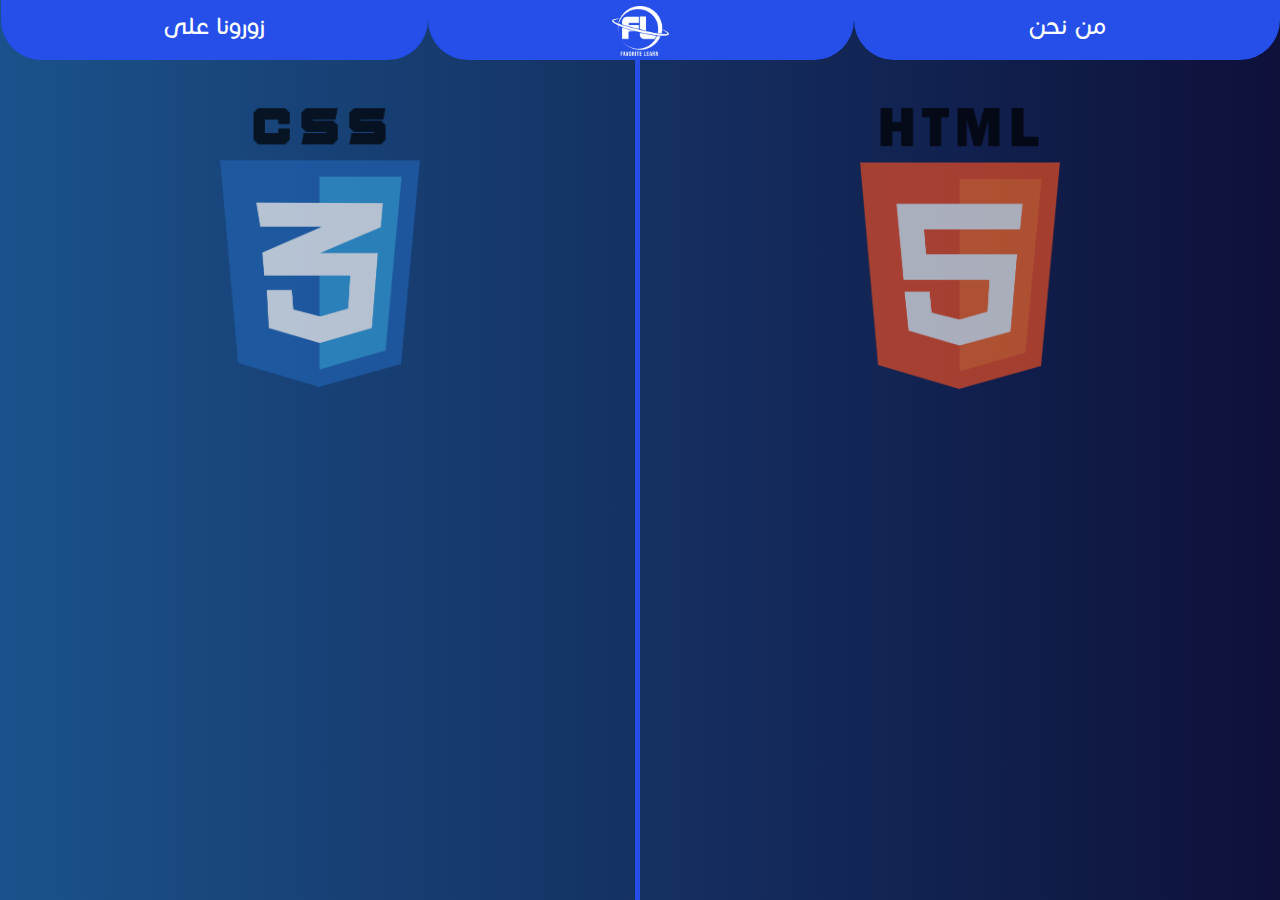
<file: index.html>
<!doctype html>
<html lang="ar">
	<head prefix="og: http://ogp.me/ns#">
		<!-- Global site tag (gtag.js) - Google Analytics -->
		<script async src="https://www.googletagmanager.com/gtag/js?id=G-XX93QMRD3M"></script>
		<script>
		  window.dataLayer = window.dataLayer || [];
		  function gtag(){dataLayer.push(arguments);}
		  gtag('js', new Date());

		  gtag('config', 'G-XX93QMRD3M');
		</script>
		<title>Favorite Learn</title>
		<meta name="description" content="Favorite Learn" />
		<meta name="keyword" content="favorite,learn,programming,technologies,tech,html,css,تعلم,باللغة,العربية" />
		<meta charset="utf-8" />
		<meta name="viewport" content="width=device-width, initial-scale=1">
		<meta property="og:url" content="https://favoritelearn.github.io/LearnPackage/index.html" />
		<meta property="og:title" content="Favorite Learn" />
		<meta property="og:site_name" content="Favorite Learn" />
		<meta property="og:description" content="Learn Technologies With Us" />
		<meta property="og:image:url" content="https://favoritelearn.github.io/LearnPackage/logof.png" />
		<meta name="twitter:card" content="summary_large_image" />
		<meta name="google-site-verification" content="eXmMTxU960kiCsKl00wn9XdH6HQ76TOaNOzUcWNSkCU" />
		<link rel="stylesheet" href="style.css" />
		<link rel="stylesheet" href="main.css" />
		<link rel="shortcut" type="image/png" href="logo.png" />
		<link rel="icon" type="image/png" href="logo.png" />
		<script src="jquery.js"></script>
		<script src="script.js"></script>
	</head>
	<body dir="rtl">
		<center><img src="logo.png" class="mob" /></center>
		<nav>
			<button class="page" onclick="navclick('who-are-we.html')">من نحن</button>
			<button class="page" onclick="navclick('index.html')"><img src="logo white.png" class="logo" /></button>
			<button id="hidecfoot" class="page">زورونا على</button>
		</nav>
		<div id="cfoot">
			<div id="cans">&times </div>
			<br />
			<a class="social" href="https://www.facebook.com/groups/favoritelearn" target="_blank">
				<img src="images/fb.png" class="ad" />
			</a>
			<a class="social" href="https://www.youtube.com/channel/UCyRhzxYJAnz6WoFG_9fzjBg" target="_blank">
				<img src="images/yt.png" class="ad" />
			</a>
			<a class="social" href="https://t.me/favoritelearn" target="_blank">
				<img src="images/tel.png" class="ad" />
			</a>
			<a class="social" href="https://www.instagram.com/favorite_learn/" target="_blank">
				<img src="images/ins.png" class="ad" />
			</a>
			<br />
		</div>
		<div class="content">
			<button class="course" onclick="navclick('html-course.html')">
				<img src="html.png" class="cologo" />
				<div class="codes">
					دورة HTML للمبتدئين<br />
					7 دروس
				</div>
			</button>
			<div class="bord">
			</div>
			<button class="course" onclick="navclick('css-course.html')">
				<img src="css.png" class="cologo" />
				<div class="codes">
					دورة CSS للمبتدئين<br />
					10 دروس
				</div>
			</button>
		</div>
	</body>
</html>
</file>
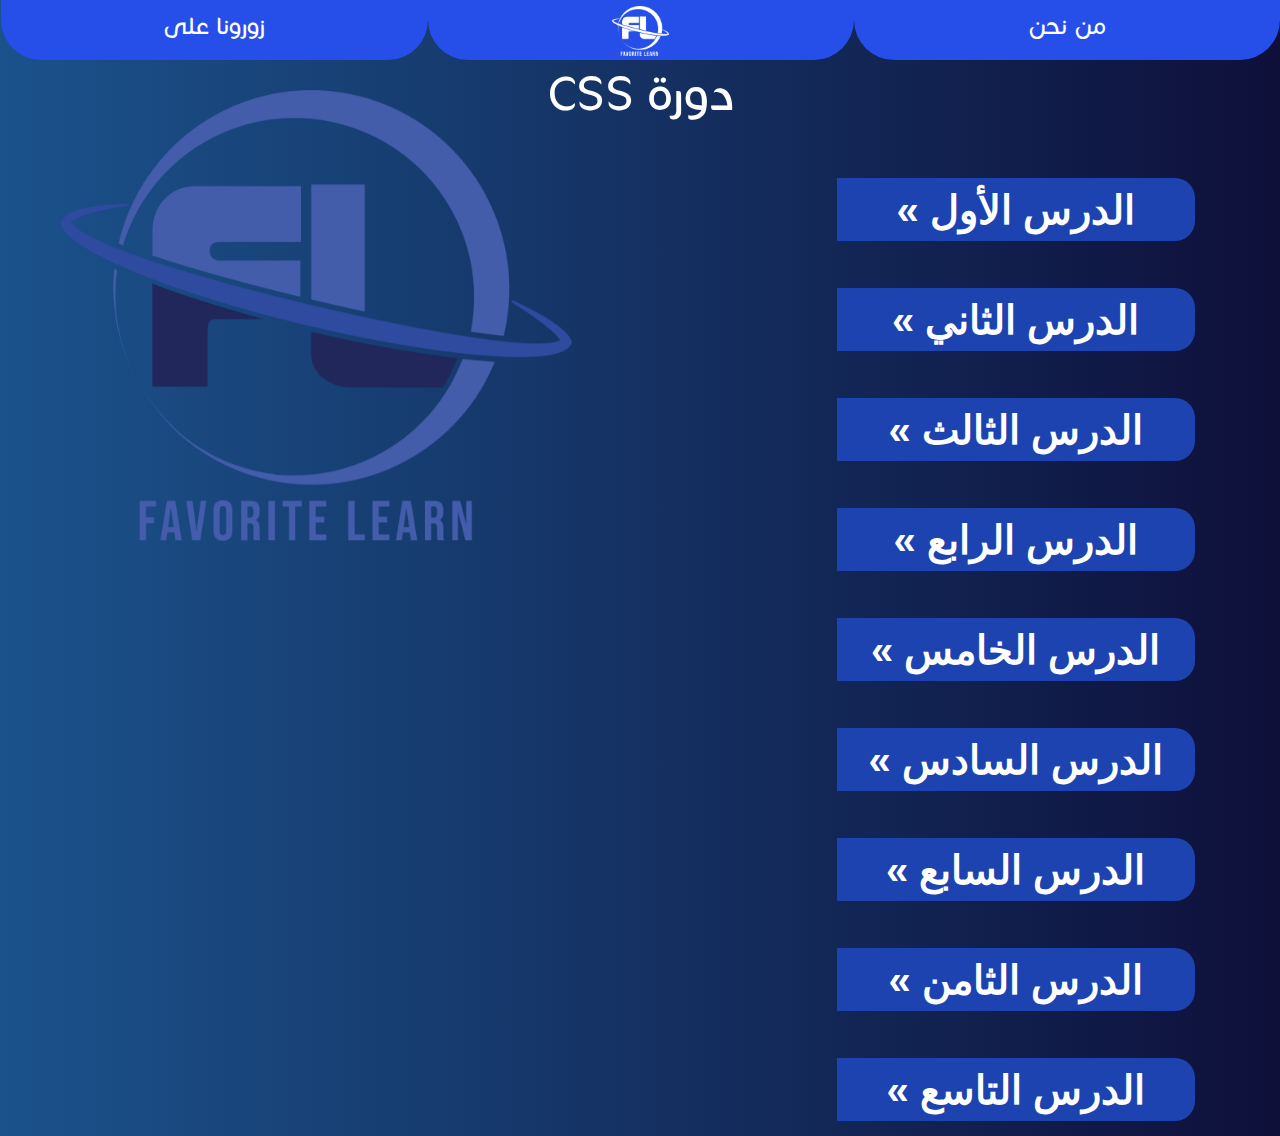
<file: css-course.html>
<!doctype html>
<html lang="ar">
	<head prefix="og: http://ogp.me/ns#">
		<script async src="https://www.googletagmanager.com/gtag/js?id=G-XX93QMRD3M"></script>
		<script>
		  window.dataLayer = window.dataLayer || [];
		  function gtag(){dataLayer.push(arguments);}
		  gtag('js', new Date());

		  gtag('config', 'G-XX93QMRD3M');
		</script>
		<title>Favorite Learn | CSS Course</title>
		<meta name="description" content="Favorite Learn: تعلم لغة CSS عن طريق دورة مكونة من سبع دروس في أقل من ساعة" />
		<meta name="keyword" content="favorite,learn,programming,technologies,tech,css,course,muaaz,al,tahan,web,development,تعلم,باللغة,العربية" />
		<meta charset="utf-8" />
		<meta name="viewport" content="width=device-width, initial-scale=1">
		<meta property="og:url" content="https://favoritelearn.github.io/LearnPackage/css-course.html" />
		<meta property="og:title" content="Favorite Learn | CSS Course" />
		<meta property="og:site_name" content="Favorite Learn" />
		<meta property="og:description" content="CSS Course From Favorite Learn." />
		<meta property="og:image:url" content="https://favoritelearn.github.io/LearnPackage/logof.png" />
		<meta name="twitter:card" content="summary_large_image" />
		<link rel="stylesheet" href="style.css" />
		<link rel="stylesheet" href="course.css" />
		<link rel="shortcut" type="image/png" href="logo.png" />
		<link rel="icon" type="image/png" href="logo.png" />
		<script src="jquery.js"></script>
		<script src="script.js"></script>
	</head>
	<body dir="rtl">
		<center><img src="logo.png" class="mob" /></center>
		<nav>
			<button class="page" onclick="navclick('who-are-we.html')">من نحن</button>
			<button class="page" onclick="navclick('index.html')"><img src="logo white.png" class="logo" /></button>
			<button id="hidecfoot" class="page">زورونا على</button>
		</nav>
		<div id="cfoot">
			<div id="cans">&times</div>
			<br />
			<a class="social" href="https://www.facebook.com/groups/favoritelearn" target="_blank">
				<img src="images/fb.png" class="ad" />
			</a>
			<a class="social" href="https://www.youtube.com/channel/UCyRhzxYJAnz6WoFG_9fzjBg" target="_blank">
				<img src="images/yt.png" class="ad" />
			</a>
			<a class="social" href="https://t.me/favoritelearn" target="_blank">
				<img src="images/tel.png" class="ad" />
			</a>
			<a class="social" href="https://www.instagram.com/favorite_learn/" target="_blank">
				<img src="images/ins.png" class="ad" />
			</a>
			<br />
		</div>
		<div class="content">
			<div class="cshead">دورة CSS</div>
			<div class="lesson">
				<button id="lesshow" class="shown">
					الدرس الأول &raquo;
				</button>
				<a href="https://www.youtube.com/watch?v=997FAWf7XxY&list=PLbU9z5wFH0SpP4-c_t6qOJGmLB4pqjfS3&index=1" target="_blank">
					<div id="lesdes" class="lesson-description">
						مقدمة في CSS - مدة الدرس: 5:49 
					</div>
				</a>
			</div>
			<div class="lesson">
				<button id="lesshow2" class="shown">
					الدرس الثاني &raquo;
				</button>
				<a href="https://www.youtube.com/watch?v=danCe5lhYAk&list=PLbU9z5wFH0SpP4-c_t6qOJGmLB4pqjfS3&index=2" target="_blank">
					<div id="lesdes2" class="lesson-description">
						التخطيط للمشروع - مدة الدرس: 3:40
					</div>
				</a>
			</div>
			<div class="lesson">		
				<button id="lesshow3" class="shown">
					الدرس الثالث &raquo;
				</button>
				<a href="https://www.youtube.com/watch?v=cYVlWKTEdho&list=PLbU9z5wFH0SpP4-c_t6qOJGmLB4pqjfS3&index=3" target="_blank">
					<div id="lesdes3" class="lesson-description">
						تصميم الصفحة الرئيسية (header) - مدة الدرس: 7:12
					</div>
				</a>
			</div>
			<div class="lesson">
				<button id="lesshow4" class="shown">
					الدرس الرابع &raquo;
				</button>
				<a href="https://www.youtube.com/watch?v=Bxdwcd8z-Bs&list=PLbU9z5wFH0SpP4-c_t6qOJGmLB4pqjfS3&index=4" target="_blank">
					<div id="lesdes4" class="lesson-description">
						تصميم الصفحة الرئيسية (footer) - مدة الدرس: 8:03
					</div>
				</a>
			</div>
			<div class="lesson">
				<button id="lesshow5" class="shown">
					الدرس الخامس &raquo;
				</button>
				<a href="https://www.youtube.com/watch?v=3yo_eLcYnqE&list=PLbU9z5wFH0SpP4-c_t6qOJGmLB4pqjfS3&index=5" target="_blank">
					<div id="lesdes5" class="lesson-description">
						تصميم الصفحة الرئيسية (المحتوى) - مدة الدرس: 8:54
					</div>
				</a>
			</div>
			<div class="lesson">
				<button id="lesshow6" class="shown">
					الدرس السادس &raquo;
				</button>
				<a href="https://www.youtube.com/watch?v=x5AsINSmT-s&list=PLbU9z5wFH0SpP4-c_t6qOJGmLB4pqjfS3&index=6" target="_blank">
					<div id="lesdes6" class="lesson-description">
						تعديلات على الصفحة الرئيسية - مدة الدرس 6:58
					</div>
				</a>
			</div>
			<div class="lesson">
				<button id="lesshow7" class="shown">
					الدرس السابع &raquo;
				</button>
				<a href="https://www.youtube.com/watch?v=aO2Ae7Kkyng&list=PLbU9z5wFH0SpP4-c_t6qOJGmLB4pqjfS3&index=7" target="_blank">
					<div id="lesdes7" class="lesson-description">
						الصيغة الستة عشرية - مدة الدرس 5:51
					</div>
				</a>
			</div>
			<div class="lesson">
				<button id="lesshow8" class="shown">
					الدرس الثامن &raquo;
				</button>
				<a href="https://www.youtube.com/watch?v=WH_jG64D5hI&list=PLbU9z5wFH0SpP4-c_t6qOJGmLB4pqjfS3&index=8" target="_blank">
					<div id="lesdes8" class="lesson-description">
						Animations & Transitions - مدة الدرس 13:46
					</div>
				</a>
			</div>
			<div class="lesson">
				<button id="lesshow9" class="shown">
					الدرس التاسع &raquo;
				</button>
				<a href="" target="_blank">
					<div id="lesdes9" class="lesson-description">
						Media Query - مدة الدرس 15:05
					</div>
				</a>
			</div>
			<img src="logo.png" class="bgin" />
		</div>
	</body>
</html>
</file>
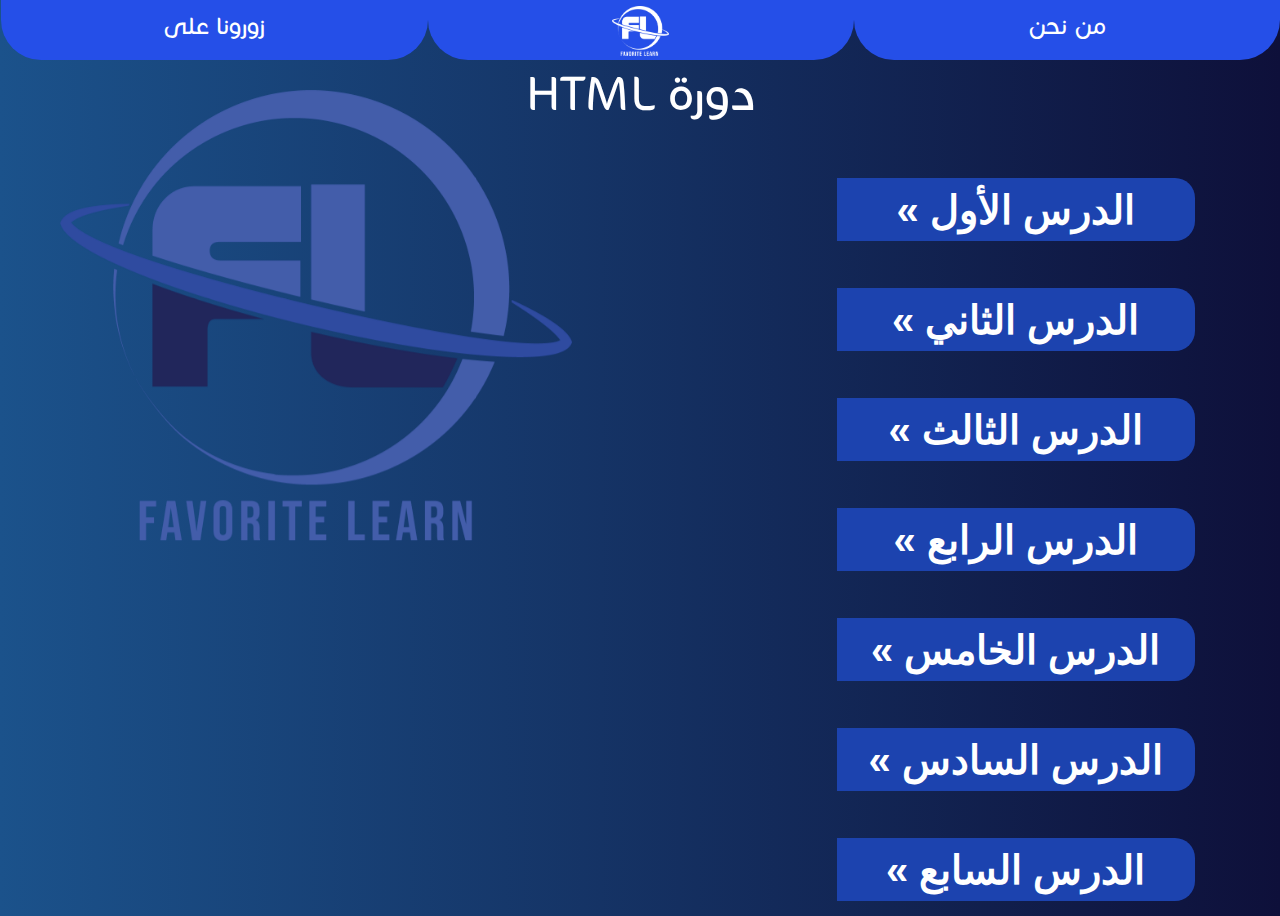
<file: html-course.html>
<!doctype html>
<html lang="ar">
	<head prefix="og: http://ogp.me/ns#">
		<!-- Global site tag (gtag.js) - Google Analytics -->
		<script async src="https://www.googletagmanager.com/gtag/js?id=G-XX93QMRD3M"></script>
		<script>
		  window.dataLayer = window.dataLayer || [];
		  function gtag(){dataLayer.push(arguments);}
		  gtag('js', new Date());

		  gtag('config', 'G-XX93QMRD3M');
		</script>
		<title>Favorite Learn | HTML Course</title>
		<meta name="description" content="Favorite Learn: تعلم لغة HTML عن طريق دورة مكونة من سبع دروس في أقل من ساعة" />
		<meta name="keyword" content="favorite,learn,programming,technologies,tech,html,course,muaaz,al,tahan,web,development,تعلم,باللغة,العربية" />
		<meta charset="utf-8" />
		<meta name="viewport" content="width=device-width, initial-scale=1">
		<meta property="og:url" content="https://favoritelearn.github.io/LearnPackage/html-course.html" />
		<meta property="og:title" content="Favorite Learn | HTML Course" />
		<meta property="og:site_name" content="Favorite Learn" />
		<meta property="og:description" content="HTML Course From Favorite Learn>" />
		<meta property="og:image:url" content="https://favoritelearn.github.io/LearnPackage/logof.png" />
		<meta name="twitter:card" content="summary_large_image" />
		<link rel="stylesheet" href="style.css" />
		<link rel="stylesheet" href="course.css" />
		<link rel="shortcut" type="image/png" href="logo.png" />
		<link rel="icon" type="image/png" href="logo.png" />
		<script src="jquery.js"></script>
		<script src="script.js"></script>
	</head>
	<body dir="rtl">
		<center><img src="logo.png" class="mob" /></center>
		<nav>
			<button class="page" onclick="navclick('who-are-we.html')">من نحن</button>
			<button class="page" onclick="navclick('index.html')"><img src="logo white.png" class="logo" /></button>
			<button id="hidecfoot" class="page">زورونا على</button>
		</nav>
		<div id="cfoot">
			<div id="cans">&times</div>
			<br />
			<a class="social" href="https://www.facebook.com/groups/favoritelearn" target="_blank">
				<img src="images/fb.png" class="ad" />
			</a>
			<a class="social" href="https://www.youtube.com/channel/UCyRhzxYJAnz6WoFG_9fzjBg" target="_blank">
				<img src="images/yt.png" class="ad" />
			</a>
			<a class="social" href="https://t.me/favoritelearn" target="_blank">
				<img src="images/tel.png" class="ad" />
			</a>
			<a class="social" href="https://www.instagram.com/favorite_learn/" target="_blank">
				<img src="images/ins.png" class="ad" />
			</a>
			<br />
		</div>
		<div class="content">
			<div class="cshead">
				دورة HTML<br />
			</div>
			<div class="lesson">
				<button id="lesshow" class="shown">
					الدرس الأول &raquo;
				</button>
				<a href="https://www.youtube.com/watch?v=4tfSvtS1WMM&list=PLbU9z5wFH0SrhBo1l7pgFrz1HrjOM8DYv&index=1" target="_blank">
					<div id="lesdes" class="lesson-description">
						التجهيز للكتابة - مدة الدرس: 8:12
					</div>
				</a>
			</div>
			<div class="lesson">
				<button id="lesshow2" class="shown">
					الدرس الثاني &raquo;
				</button>
				<a href="https://www.youtube.com/watch?v=J9qKXeq490Q&list=PLbU9z5wFH0SrhBo1l7pgFrz1HrjOM8DYv&index=2" target="_blank">
					<div id="lesdes2" class="lesson-description">
						عناصر الكتابة - مدة الدرس: 11:54
					</div>
				</a>
			</div>
			<div class="lesson">
				<button id="lesshow3" class="shown">
					الدرس الثالث &raquo;
				</button>
				<a href="https://www.youtube.com/watch?v=8D08d_-Ukxc&list=PLbU9z5wFH0SrhBo1l7pgFrz1HrjOM8DYv&index=3" target="_blank">
					<div id="lesdes3" class="lesson-description">
						إضافة الصور - مدة الدرس: 6:06
					</div>
				</a>
			</div>
			<div class="lesson">
				<button id="lesshow4" class="shown">
					الدرس الرابع &raquo;
				</button>
				<a href="https://www.youtube.com/watch?v=7OgQ9abI2rQ&list=PLbU9z5wFH0SrhBo1l7pgFrz1HrjOM8DYv&index=4" target="_blank">
					<div id="lesdes4" class="lesson-description">
						عنصر الرابط التشعبي - مدة الدرس: 11:43
					</div>
				</a>
			</div>
			<div class="lesson">
				<button id="lesshow5" class="shown">
					الدرس الخامس &raquo;
				</button>
				<a href="https://www.youtube.com/watch?v=U9KjyE4oDk0&list=PLbU9z5wFH0SrhBo1l7pgFrz1HrjOM8DYv&index=5" target="_blank">
					<div id="lesdes5" class="lesson-description">
						الجداول والقوائم - مدة الدرس: 6:02
					</div>
				</a>
			</div>
			<div class="lesson">
				<button id="lesshow6" class="shown">
					الدرس السادس &raquo;
				</button>
				<a href="https://www.youtube.com/watch?v=tAeLQuVH6_E&list=PLbU9z5wFH0SrhBo1l7pgFrz1HrjOM8DYv&index=6" target="_blank">
					<div id="lesdes6" class="lesson-description">
						التعامل مع الفيديو - مدة الدرس: 4:57
					</div>
				</a>
			</div>
			<div class="lesson">
				<button id="lesshow7" class="shown">
					الدرس السابع &raquo;
				</button>
				<a href="https://www.youtube.com/watch?v=8Te7ntNq2ps&list=PLbU9z5wFH0SrhBo1l7pgFrz1HrjOM8DYv&index=7" target="_blank">
					<div id="lesdes7" class="lesson-description">
						النماذج(forms) - مدة الدرس: 5:51
					</div>
				</a>
			</div>
			<img src="logo.png" class="bgin" />
		</div>
	</body>
</html>
</file>
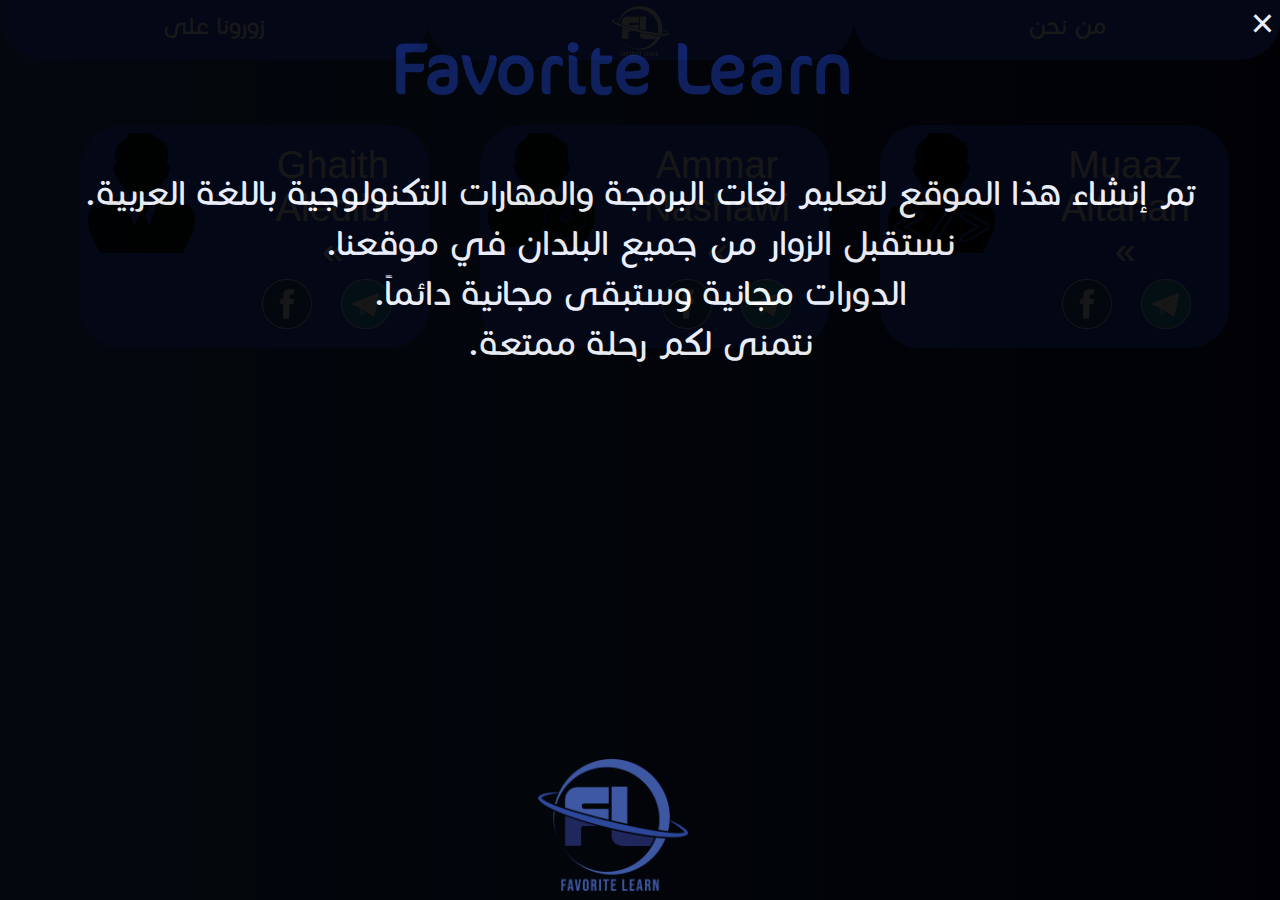
<file: who-are-us.html>
<!doctype html>
<html lang="ar">
	<head>
		<title>Favorite Learn | Who Are Us</title>
		<meta name="description" content="Favorite Learn | Who Are Us" />
		<meta name="keyword" content="favorite,learn,programming,technologies,tech,html,css,who,are,us" />
		<meta charset="utf-8" />
		<meta name="viewport" content="width=device-width, initial-scale=1">
		<link rel="stylesheet" href="style.css" />
		<link rel="stylesheet" href="who-are-us.css" />
		<link rel="shortcut" type="image/png" href="logo.png" />
		<link rel="icon" type="image/png" href="logo.png" />
		<script src="jquery.js"></script>
		<script src="script.js"></script>
	</head>
	<body dir="rtl">
		<center><img src="logo.png" class="mob"></center>
		<nav>
			<button class="page" onclick="navclick('who-are-us.html')">من نحن</button>
			<button class="page" onclick="navclick('index.html')"><img src="logo white.png" class="logo" /></button>
			<button id="hidecfoot" class="page">زورونا على</button>
		</nav>
		<div id="cfoot">
			<div id="cans">&times</div>
			<br />
			<a class="social" href="https://www.facebook.com/groups/favoritelearn" target="_blank">
				<img src="images/fb.png" class="ad" />
			</a>
			<a class="social" href="https://www.youtube.com/channel/UCyRhzxYJAnz6WoFG_9fzjBg" target="_blank">
				<img src="images/yt.png" class="ad" />
			</a>
			<a class="social" href="https://t.me/favoritelearn" target="_blank">
				<img src="images/tel.png" class="ad" />
			</a>
			<a class="social" href="https://www.instagram.com/favorite_learn/" target="_blank">
				<img src="images/ins.png" class="ad" />
			</a>
			<br />
		</div>
		<div class="content">
				<div class="author" >
					<img class="auth_icon" src="images/mu.png" alt="صورة" title="Programmer"/>
					<button class="auth_name" id="author1">Muaaz<br />Altahan<br />&raquo;</button>
					<div class="auth_descrip" id="auth_descrip1">
						<bdi>
							خبرة ثلاثة سنوات في مجال برمجة وتصميم المواقع<br />
							متقن للغات التالية:<br />
							<center>HTML , CSS , javascript<br />php , MySql</center>
						</bdi>
					</div>
					<div class="cont-inc">
						<a href="https://t.me/muaazaltahan" target="_blank">
							<img src="images/tel.png" class="cont" />
						</a>
						<a href="https://www.facebook.com/muaaz.altahan.9" target="_blank">
							<img src="images/fb.png" class="cont" />
						</a>
					</div>
				</div>
				<div class="author">
					<img class="auth_icon" src="images/am.png" alt="صورة" title="Designer"/>
					<button class="auth_name" id="author2">Ammar<br />Nashawi<br />&raquo;</button>
					<div class="auth_descrip" id="auth_descrip2">
						<bdi>
							خبرة سنتين في مجال التصميم على:<br /> photoshop و illustrator<br />
							والمونتاج على:<br /> after effects و premier pro
						</bdi>
					</div>
					<div class="cont-inc">
						<a href="https://t.me/AmmarNashawi" target="_blank">
							<img src="images/tel.png" class="cont" />
						</a>
						<a href="https://www.facebook.com/ammar.nishawe.56" target="_blank">
							<img src="images/fb.png" class="cont" />
						</a>
					</div>
				</div>
				<div class="author">
					<img class="auth_icon" src="images/gh.png" alt="صورة" title="Publisher"/>
					<button class="auth_name" id="author3">Ghaith<br />Aledlbi<br />&raquo;</button>
					<div class="auth_descrip" id="auth_descrip3">
						<bdi>
							متقن لمهارات التسويق الإلكتروني
						</bdi>
					</div>
					<div class="cont-inc">
						<a href="https://t.me/Ghith_Edlbi" target="_blank">
							<img src="images/tel.png" class="cont" />
						</a>
						<a href="https://www.facebook.com/ghith.ed" target="_blank">
							<img src="images/fb.png" class="cont" />
						</a>
					</div>
				</div>
				<div id="idea">
					<button id="cl">&times;</button><br />
					<div id="des">
						<span class="heading">Favorite Learn</span><br /><br />
						تم إنشاء هذا الموقع لتعليم لغات البرمجة والمهارات التكنولوجية باللغة العربية.<br />
						نستقبل الزوار من جميع البلدان في موقعنا.<br />
						الدورات مجانية وستبقى مجانية دائماً.<br />
						نتمنى لكم رحلة ممتعة.<br />
						<img src="logo.png" class="under" />
					</div>
				</div>
		</div>
	</body>
</html>
</file>
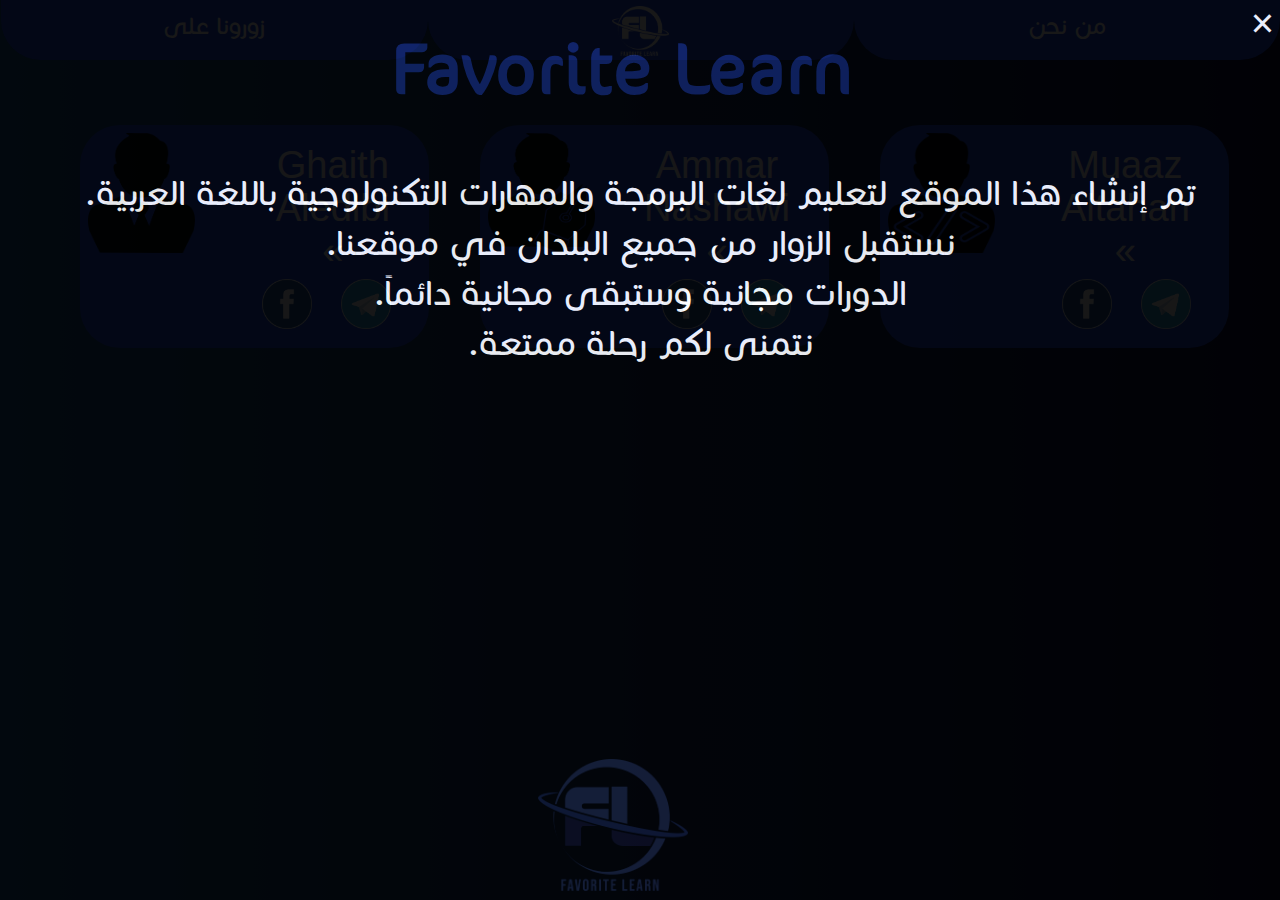
<file: who-are-we.html>
<!doctype html>
<html lang="ar">
	<head prefix="og: http://ogp.me/ns#">
		<!-- Global site tag (gtag.js) - Google Analytics -->
		<script async src="https://www.googletagmanager.com/gtag/js?id=G-XX93QMRD3M"></script>
		<script>
		  window.dataLayer = window.dataLayer || [];
		  function gtag(){dataLayer.push(arguments);}
		  gtag('js', new Date());

		  gtag('config', 'G-XX93QMRD3M');
		</script>
		<title>Favorite Learn | Who Are We?</title>
		<meta name="description" content="Favorite Learn | Who Are Us" />
		<meta name="keyword" content="favorite,learn,programming,technologies,tech,html,css,who,are,we,تعلم,باللغة,العربية" />
		<meta charset="utf-8" />
		<meta name="viewport" content="width=device-width, initial-scale=1">
		<meta property="og:url" content="https://favoritelearn.github.io/LearnPackage/who-are-we.html" />
		<meta property="og:title" content="Favorite Learn | Who Are Us?" />
		<meta property="og:site_name" content="Favorite Learn" />
		<meta property="og:description" content="Favorite Learn Team." />
		<meta property="og:image:url" content="https://favoritelearn.github.io/LearnPackage/logof.png" />
		<meta name="twitter:card" content="summary_large_image" />
		<link rel="stylesheet" href="style.css" />
		<link rel="stylesheet" href="who-are-we.css" />
		<link rel="shortcut" type="image/png" href="logo.png" />
		<link rel="icon" type="image/png" href="logo.png" />
		<script src="jquery.js"></script>
		<script src="script.js"></script>
	</head>
	<body dir="rtl">
		<center><img src="logo.png" class="mob"></center>
		<nav>
			<button class="page" onclick="navclick('who-are-we.html')">من نحن</button>
			<button class="page" onclick="navclick('index.html')"><img src="logo white.png" class="logo" /></button>
			<button id="hidecfoot" class="page">زورونا على</button>
		</nav>
		<div id="cfoot">
			<div id="cans">&times</div>
			<br />
			<a class="social" href="https://www.facebook.com/groups/favoritelearn" target="_blank">
				<img src="images/fb.png" class="ad" />
			</a>
			<a class="social" href="https://www.youtube.com/channel/UCyRhzxYJAnz6WoFG_9fzjBg" target="_blank">
				<img src="images/yt.png" class="ad" />
			</a>
			<a class="social" href="https://t.me/favoritelearn" target="_blank">
				<img src="images/tel.png" class="ad" />
			</a>
			<a class="social" href="https://www.instagram.com/favorite_learn/" target="_blank">
				<img src="images/ins.png" class="ad" />
			</a>
			<br />
		</div>
		<div class="content">
				<div class="author" >
					<img class="auth_icon" src="images/mu.png" alt="صورة" title="Web Developer"/>
					<button class="auth_name" id="author1">Muaaz<br />Altahan<br />&raquo;</button>
					<div class="auth_descrip" id="auth_descrip1">
						<bdi>
							خبرة ثلاثة سنوات في مجال برمجة وتصميم المواقع<br />
							متقن للغات التالية:<br />
							<center>HTML , CSS , javascript<br />php , MySql</center>
						</bdi>
					</div>
					<div class="cont-inc">
						<a href="https://t.me/muaazaltahan" target="_blank">
							<img src="images/tel.png" class="cont" />
						</a>
						<a href="https://www.facebook.com/muaaz.altahan.9" target="_blank">
							<img src="images/fb.png" class="cont" />
						</a>
					</div>
				</div>
				<div class="author">
					<img class="auth_icon" src="images/am.png" alt="صورة" title="Designer"/>
					<button class="auth_name" id="author2">Ammar<br />Nashawi<br />&raquo;</button>
					<div class="auth_descrip" id="auth_descrip2">
						<bdi>
							خبرة سنتين في مجال التصميم على:<br /> photoshop و illustrator<br />
							والمونتاج على:<br /> after effects و premier pro
						</bdi>
					</div>
					<div class="cont-inc">
						<a href="https://t.me/AmmarNashawi" target="_blank">
							<img src="images/tel.png" class="cont" />
						</a>
						<a href="https://www.facebook.com/ammar.nishawe.56" target="_blank">
							<img src="images/fb.png" class="cont" />
						</a>
					</div>
				</div>
				<div class="author">
					<img class="auth_icon" src="images/gh.png" alt="صورة" title="Publisher"/>
					<button class="auth_name" id="author3">Ghaith<br />Aledlbi<br />&raquo;</button>
					<div class="auth_descrip" id="auth_descrip3">
						<bdi>
							متقن لمهارات التسويق الإلكتروني
						</bdi>
					</div>
					<div class="cont-inc">
						<a href="https://t.me/Ghith_Edlbi" target="_blank">
							<img src="images/tel.png" class="cont" />
						</a>
						<a href="https://www.facebook.com/ghith.ed" target="_blank">
							<img src="images/fb.png" class="cont" />
						</a>
					</div>
				</div>
				<div id="idea">
					<button id="cl">&times;</button><br />
					<div id="des">
						<span class="heading">Favorite Learn</span><br /><br />
						تم إنشاء هذا الموقع لتعليم لغات البرمجة والمهارات التكنولوجية باللغة العربية.<br />
						نستقبل الزوار من جميع البلدان في موقعنا.<br />
						الدورات مجانية وستبقى مجانية دائماً.<br />
						نتمنى لكم رحلة ممتعة.<br />
						<img src="logo.png" class="under" />
					</div>
				</div>
		</div>
	</body>
</html>
</file>
<file: style.css>
@font-face{
	font-family:cocon;
	src:url('cocon-next-arabic-light.otf');
}
body{
	margin:0;
	padding:0;
	background:#0e103a;
}
a{
	text-decoration:none;
	color:#fff;
}
.mob{display: none;}
nav{
	position:fixed;
	right:0;
	top:0;
	width:100%;
	height:60px;
	z-index:9999999;
	overflow:hidden;
}
.page{
	font-family:cocon;
	font-size:27px;
	color:#fff;
	padding-bottom:8px;
	float:right;
	width:33.3%;
	height:100%;
	border-radius:0 0 40px 40px;
	text-align:center;
	background:#254fe8;
	border:none;
	cursor:pointer;
	overflow:hidden;
	transition:background 0.5s;
	-o-transition:background 0.5s;
	-webkit-transition:background 0.5s;
	-moz-transition:background 0.5s;
}
.page:hover{background:#365ff9;}
.page:active{background:#5799ff;}
.logo{
	padding:5px;
	height:50px;
}
.content{
	height:auto;
	min-height:100%;
	width:100%;
	position:absolute;
	font-family:cocon;
	background-image: -webkit-gradient(linear,85% 100%, 25% 100%,from(#0e103a),color-stop(0.8, #0a417a), to(#031566));
	background-image: -moz-linear-gradient(to left,#0e103a,#1b528b);
	background-image: -o-linear-gradient(to left,#0e103a,#1b528b);
	background-image: -ms-linear-gradient(to left,#0e103a,#1b528b);
	background-image: linear-gradient(to left,#0e103a,#1b528b);
	background-color:#1e2166;
}
#cfoot{
	position:fixed;
	left:0;
	top:0;
	width:33.3%;
	height:180px;
	text-align:center;
	color:#fff;
	background:#1c43af;
	border-radius:0 0 40px 40px;
	z-index:999999;
	overflow:hidden;
}
#cans{
	display:none;
	font-size:45px;
	padding-right: 15px;
	float:right;
	position:absolute;
	cursor:pointer;
}
.social{
	border:none;
	background:transparent;
	cursor:pointer;
	color:#fff;
	float:right;
	margin-right:10%;
	margin-top:55px;
}
.ad{
	width:55px;
	transition:width 0.5s;
	-o-transition:width 0.5s;
	-webkit-transition:width 0.5s;
	-moz-transition:width 0.5s;
}
.ad:hover{width:58px;}
@media screen and (max-width: 1220px){
	#cfoot{height:165px;}
	.ad{width:48px;}
	.ad:hover{width:50px;}
}
@media screen and (max-width: 1080px){
	#cfoot{height:155px;}
	.ad{width:42px;}
	.ad:hover{width:43px;}
}
@media screen and (max-width: 930px){
	#cfoot{height:140px;}
	.ad{width:38px;}
	.ad:hover{width:39px;}
}
@media screen and (max-width: 820px){
	#cfoot{height:135px;}
	.ad{width:35px;}
	.ad:hover{width:36px;}
}
@media screen and (max-width: 710px){
	.social{margin-right:6%;}
}
@media screen and (max-width: 585px){
	.ad{width:30px;}
	.ad:hover{width:31px;}
}
@media screen and (max-width: 480px){
	#cfoot{height:135px;}
	.ad{width:28px;}
	.ad:hover{width:29px;}
	.social{margin-right:4%;}
}
@media screen and (max-width: 415px){
	.page{
		font-size:23px;
		border-radius:0;
	}
	.mob{
		height:200px;
		padding-bottom:5px;
		display:block;
	}
	nav{position:static;}
	.logo{width:60%;}
	#cfoot{
		top:20%;
		width:99%;
		height:200px;
		border-radius:25px;
	}
	.social{
		margin-top:30px;
		margin-right:10%;
	}
	.ad{
		height:50px;
		width: auto;
	}
	.ad:hover{width:auto;}
	#cans{display:block;}
}
@media screen and (max-width: 340px){
	.social{margin-top:20px;}
	.ad{height:45px;}
	.logo{width:70%;}
}
@media screen and (max-width: 290px){
	.mob{height:150px;}
	.page{font-size:16px;}
	.logo{
		width:80%;
		padding-right:0;
		padding-top:3px;
	}
}
@media screen and (max-width: 230px){
	.logo{width:90%;}
}
@media screen and (max-width: 190px){
	.logo{
		padding:0;
		width:100%;
	}
}
</file>
<file: main.css>
.course{
	float:right;
	width:50%;
	height:100%;
	color:#fff;
	font-family:cocon;
	background:transparent;
	opacity:0.7;
	text-align:center;
	border:none;
	cursor:pointer;
}
.course:hover{opacity:0.8;}
.cologo{
	width:200px;
	height:auto;
	margin-top:17%;
	transition:width 0.5s,height 0.5s;
}
.codes{
	font-size:0;
	transition:font-size 0.5s;
}
.course:hover .codes{font-size:35px;}
.course:hover .cologo{width:150px;}
.bord{
	position:fixed;
	right:50%;
	width:5px;
	height:100%;
	background:#254fe8;
	z-index:99999;
}
@media screen and (max-width: 980px){
	.cologo{width:145px;}
	.course:hover .cologo{width:115px;}
	.course{
		overflow-y: auto;
		min-height: 350px;
	}
}
@media screen and (max-width: 640px){
	.cologo{width:110px;}
	.course:hover .cologo{width:90px;}
	.course:hover .codes{font-size:25px}
}
@media screen and (max-width: 580px){
	.cologo{
		width:100px;
		margin-top:0;
	}
	.course:hover .cologo{width:100px;}
	.codes{font-size:15px;}
	.course:hover .codes{font-size:15px;}
}
@media screen and (max-width: 460px){
	.cologo{width:70px;}
	.course:hover .cologo{width:70px;}
}
@media screen and (max-width: 415px){
	.bord{display:none;}
	.course{
		height:50%;
		width:100%;
		position:static;
		background:transparent;
		opacity:1;
		border-bottom:4px solid #254fe8;
		margin-top:25px;
		min-height:180px;
	}
	.cologo{
		width: 60px;
		height: auto;
		padding-bottom:20px; 
	}
}
</file>
<file: course.css>
.content{	
	color:#fff;
	height:auto;
	min-height:100%;
	padding-bottom:15px;
}
.cshead{
	width:100%;
	height:10%;
	margin-top:60px;
	font-size:55px;
	text-align:center;
	position:relative;
	z-index:2;
}
.lesson{
	margin-right:70px;
	margin-top:50px;
	height:60px;
	width:auto;
	transition:width 0.5s ease-out;
	-webkit-transition:width 0.5s ease-in-out;
	-moz-transition:width 0.5s ease-in-out;
	-o-transition:width 0.5s ease-in-out;
	padding-right:15px;
	position:relative;
	z-index:2;
}
.shown{
	width:30%;
	height:105%;
	color:#fff;
	float:right;
	font-size:40px;
	font-weight:bold;
	background:#1c43af;
	padding:5px;
	border:none;
	cursor:pointer;
	border-radius:0 20px 20px 0;
}
.shown:hover{background:#2c43cf;}
.shown:active{font-size:35px;}
.lesson-description{
	float:right;
	height:90%;
	max-height:90%;
	min-height:90%;
	font-size:34px;
	width:60%;
	display:none;
	text-align:center;
	background:#0e105e;
	padding-top:5px;
	padding-left:25px;
	overflow:hidden;
	border-radius:20px 0 0 20px;
}
.bgin{
	position:fixed;
	left:60px;
	top:90px;
	width:40%;
	z-index:1;
}
@media screen and (max-width:1250px){
	.cshead{font-size:47px;}
	.lesson{
		margin-right:50px;
		margin-top:40px;
	}
	.shown{font-size:36px}
	.shown:active{font-size:32px;}
	.lesson-description{font-size:29px;}
}
@media screen and (max-width:1020px){
	.cshead{font-size:42px;}
	.lesson{
		margin-right:40px;
		margin-top:33px;
	}
	.shown{font-size:30px}
	.shown:active{font-size:27px;}
	.lesson-description{
		font-size:23px;
		padding-top:10px;
	}
}
@media screen and (max-width:880px){
	.cshead{font-size:37px;}
	.lesson{
		margin-right:35px;
		margin-top:29px;
	}
	.shown{font-size:25px}
	.shown:active{font-size:22px;}
	.lesson-description{
		font-size:20px;
		padding-top:10px;
	}
}
@media screen and (max-width:710px){
	.cshead{font-size:32px;}
	.lesson{
		margin-right:30px;
		margin-top:24px;
		height:47px;
	}
	.shown{
		font-size:22px;
		height:110%;
	}
	.shown:active{font-size:18px;}
	.lesson-description{
		font-size:18px;
		padding-top:10px;
	}
}
@media screen and (max-width:640px){
	.lesson{
		margin-right:0px;
		margin-top:20px;
		height:42px;
	}
	.shown{font-size:18px;}
	.shown:active{font-size:17px;}
	.lesson-description{
		font-size:15px;
		padding-top:8px;
	}
}
@media screen and (max-width:520px){
	.lesson{height:60px;}
	.shown{height:105%;}
}
@media screen and (max-width:420px){
	.lesson{width:90%;}
	.shown{
		width:25%;
		font-size:17px;
	}
	.shown:active{font-size:16px;}
	.lesson-description{font-size:14px;}
}
@media screen and (max-width:415px){
	.bgin{display:none;}
}
@media screen and (max-width:380px){
	.cshead{margin-top:10px;}
	.lesson{margin-top:80px;}
	.shown{
		font-size:18px;
		width:100%;
		border-radius:20px 20px 0 0;
	}
	.shown:active{font-size:17px;}
	.lesson-description{
		font-size:15px;
		width:91%;
		border-radius:0 0 20px 20px;
		min-width:100%;
		min-height:0;
		padding-left:0;
	}
}
</file>
<file: who-are-us.css>
.author{
	direction:rtl;
	background:#254fe8;
	margin-right:4%;
	margin-top:125px;
	width:26%;
	float:right;
	border-radius:40px 40px 40px 40px;
	transition:height 0.5s;
	-webkit-transition:height 0.5s ease-in-out;
	-moz-transition:height 0.5s ease-in-out;
	-o-transition:height 0.5s ease-in-out;
	text-align:right;
	overflow:hidden;
	z-index:3;
	opacity:0.9;
	padding:8px;
}
.auth_icon{
	width:32%;
	height:120px;
	float:left;
}
.auth_name{
	margin-top:10px;
	margin-right:25px;
	font-size:38px;
	color:#fff;
	text-align:center;
	background:transparent;
	border:none;
	cursor:pointer;
}
.auth_descrip{
	float:right;
	font-size:27px;
	color:#fff;
	padding:5px;
	background:#0e105e;
	width:97%;
}
.cont-inc{
	width:80%;
	padding:5px;
	background:transparent;
	border:none;
	text-align:right;
}
.cont{
	width:50px;
	cursor:pointer;
	margin-right:25px;
}
.cont:hover{width:51px;}
#idea{
	position:fixed;
	top:0;
	width:100%;
	height:100%;
	color:#fff;
	text-align:center;
	background:#000;
	opacity:0.9;
	z-index:99999999999999;
}
#cl{
	color:#fff;
	float:right;
	background:transparent;
	border:none;
	font-size:40px;
	cursor:pointer;
}
.heading{
	width:100%;
	font-size:80px;
	font-weight:bold;
	color:#0f205d;
}
#des{
	width:100%;
	font-size:40px;
}
.under{
	position:absolute;
	bottom:1%;
	left:42%;
	width:150px;
}
@media screen and (max-width:1120px){
	.author{margin-top:110px;}
	.auth_name{font-size:33px;}
	.auth_descrip{font-size:25px;}
	.auth_icon{height:100px;}
	.heading{font-size:60px;}
	#des{font-size:32px;}
	.under{width:140px;}
}
@media screen and (max-width:950px){
	.author{margin-top:95px;}
	.auth_name{font-size:26.5px;}
	.auth_descrip{font-size:20px;}
	.auth_icon{height:80px;}
	.heading{font-size:55px;}
	#des{font-size:30px;}
	.under{width:130px;}
}
@media screen and (max-width:790px){
	.auth_name{font-size:24px;}
	.auth_descrip{font-size:20px;}
	.cont{
		width:43px;
		margin-right:20px;
	}
	.cont:hover{width:44px;}
	.heading{font-size:50px;}
	#des{font-size:25px;}
	.under{width:110px;}
}
@media screen and (max-width:735px){
	.auth_name{font-size:21px;}
	.auth_descrip{font-size:18px;}
	.heading{font-size:40px;}
	#des{font-size:22px;}
	.under{width:100px;}
}
@media screen and (max-width:675px){
	.auth_name{font-size:19px;}
	.auth_descrip{font-size:16px;}
	.heading{font-size:35px;}
	#des{font-size:19px;}
	.under{width:95px;}
}
@media screen and (max-width:642px){
	.auth_name{
		font-size:17px;
		margin-right:15px;
	}
	.auth_descrip{font-size:14px;}
	.auth_icon{width:35%;}
	.cont{
		width:32px;
		margin-right:13px;
	}
}
@media screen and (max-width:560px){
	.content{height:auto;}
	.author{
		width:100%;
		height:auto;
		margin-top:70px;
		background:transparent;
		border-bottom:4px solid #254fe8;
		border-radius:0;
		padding:0;
		margin-right:0;
	}
	.author:hover{height:auto;}
	.auth_icon{
		width:32%;
		margin-left:5px;
		height:180px;
	}
	.auth_name{font-size:43px;}
	.auth_descrip{font-size:21px;}
	.heading{font-size:30px;}
	#des{font-size:16px;}
	.under{width:85px;}
}
@media screen and (max-width:480px){
	.heading{font-size:25px;}
	#des{font-size:15px;}
	.under{width:80px;}
}
@media screen and (max-width:442px){
	.heading{font-size:22px;}
	#des{font-size:13px;}
	.under{width:80px;}
}
@media screen and (max-width:380px){
	.heading{font-size:30px;}
	#des{font-size:18px;}
	.under{
		width:50%;
		left:25%;
	}
}
@media screen and (max-width:360px){
	.auth_icon{height:160px;}
	
}
@media screen and (max-width:300px){
	.auth_name{font-size:35px;}
	.auth_icon{width:43%;}
}
@media screen and (max-width:270px){
	.auth_icon{
		width:50%; 
		height:auto;
		margin-left:25%;
	}
	.auth_name{margin-right:25%;}
}
@media screen and (max-width:240px){
	.auth_name{
		font-size:32px;
		margin-right:21%;
	}
	.auth_descrip{font-size:18px;}
}
</file>
<file: who-are-we.css>
.author{
	direction:rtl;
	background:#254fe8;
	margin-right:4%;
	margin-top:125px;
	width:26%;
	float:right;
	border-radius:40px 40px 40px 40px;
	transition:height 0.5s;
	-webkit-transition:height 0.5s ease-in-out;
	-moz-transition:height 0.5s ease-in-out;
	-o-transition:height 0.5s ease-in-out;
	text-align:right;
	overflow:hidden;
	z-index:3;
	opacity:0.9;
	padding:8px;
}
.auth_icon{
	width:32%;
	height:120px;
	float:left;
}
.auth_name{
	margin-top:10px;
	margin-right:25px;
	font-size:38px;
	color:#fff;
	text-align:center;
	background:transparent;
	border:none;
	cursor:pointer;
}
.auth_descrip{
	float:right;
	font-size:27px;
	color:#fff;
	padding:5px;
	background:#0e105e;
	width:97%;
}
.cont-inc{
	width:80%;
	padding:5px;
	background:transparent;
	border:none;
	text-align:right;
}
.cont{
	width:50px;
	cursor:pointer;
	margin-right:25px;
}
.cont:hover{width:51px;}
#idea{
	position:fixed;
	top:0;
	width:100%;
	height:100%;
	color:#fff;
	text-align:center;
	background:#000;
	opacity:0.9;
	z-index:99999999999999;
}
#cl{
	color:#fff;
	float:right;
	background:transparent;
	border:none;
	font-size:40px;
	cursor:pointer;
}
.heading{
	width:100%;
	font-size:80px;
	font-weight:bold;
	color:#0f205d;
}
#des{
	width:100%;
	font-size:40px;
}
.under{
	position:absolute;
	bottom:1%;
	left:42%;
	width:150px;
	opacity:0.3;
}
@media screen and (max-width:1120px){
	.author{margin-top:110px;}
	.auth_name{font-size:33px;}
	.auth_descrip{font-size:25px;}
	.auth_icon{height:100px;}
	.heading{font-size:60px;}
	#des{font-size:32px;}
	.under{width:140px;}
}
@media screen and (max-width:950px){
	.author{margin-top:95px;}
	.auth_name{font-size:26.5px;}
	.auth_descrip{font-size:20px;}
	.auth_icon{height:80px;}
	.heading{font-size:55px;}
	#des{font-size:30px;}
	.under{width:130px;}
}
@media screen and (max-width:790px){
	.auth_name{font-size:24px;}
	.auth_descrip{font-size:20px;}
	.cont{
		width:43px;
		margin-right:20px;
	}
	.cont:hover{width:44px;}
	.heading{font-size:50px;}
	#des{font-size:25px;}
	.under{width:110px;}
}
@media screen and (max-width:735px){
	.auth_name{font-size:21px;}
	.auth_descrip{font-size:18px;}
	.heading{font-size:40px;}
	#des{font-size:22px;}
	.under{width:100px;}
}
@media screen and (max-width:675px){
	.auth_name{font-size:19px;}
	.auth_descrip{font-size:16px;}
	.heading{font-size:35px;}
	#des{font-size:19px;}
	.under{width:95px;}
}
@media screen and (max-width:642px){
	.auth_name{
		font-size:17px;
		margin-right:15px;
	}
	.auth_descrip{font-size:14px;}
	.auth_icon{width:35%;}
	.cont{
		width:32px;
		margin-right:13px;
	}
}
@media screen and (max-width:560px){
	.content{height:auto;}
	.author{
		width:100%;
		height:auto;
		margin-top:70px;
		background:transparent;
		border-bottom:4px solid #254fe8;
		border-radius:0;
		padding:0;
		margin-right:0;
	}
	.author:hover{height:auto;}
	.auth_icon{
		width:32%;
		margin-left:5px;
		height:180px;
	}
	.auth_name{font-size:43px;}
	.auth_descrip{font-size:21px;}
	.heading{font-size:30px;}
	#des{font-size:16px;}
	.under{width:85px;}
}
@media screen and (max-width:480px){
	.heading{font-size:25px;}
	#des{font-size:15px;}
	.under{width:80px;}
}
@media screen and (max-width:442px){
	.heading{font-size:22px;}
	#des{font-size:13px;}
	.under{width:80px;}
}
@media screen and (max-width:380px){
	.heading{font-size:30px;}
	#des{font-size:18px;}
	.under{
		width:50%;
		left:25%;
	}
}
@media screen and (max-width:360px){
	.auth_icon{height:160px;}
	
}
@media screen and (max-width:300px){
	.auth_name{font-size:35px;}
	.auth_icon{width:43%;}
}
@media screen and (max-width:270px){
	.auth_icon{
		width:50%; 
		height:auto;
		margin-left:25%;
	}
	.auth_name{margin-right:25%;}
}
@media screen and (max-width:240px){
	.auth_name{
		font-size:32px;
		margin-right:21%;
	}
	.auth_descrip{font-size:18px;}
}
</file>
